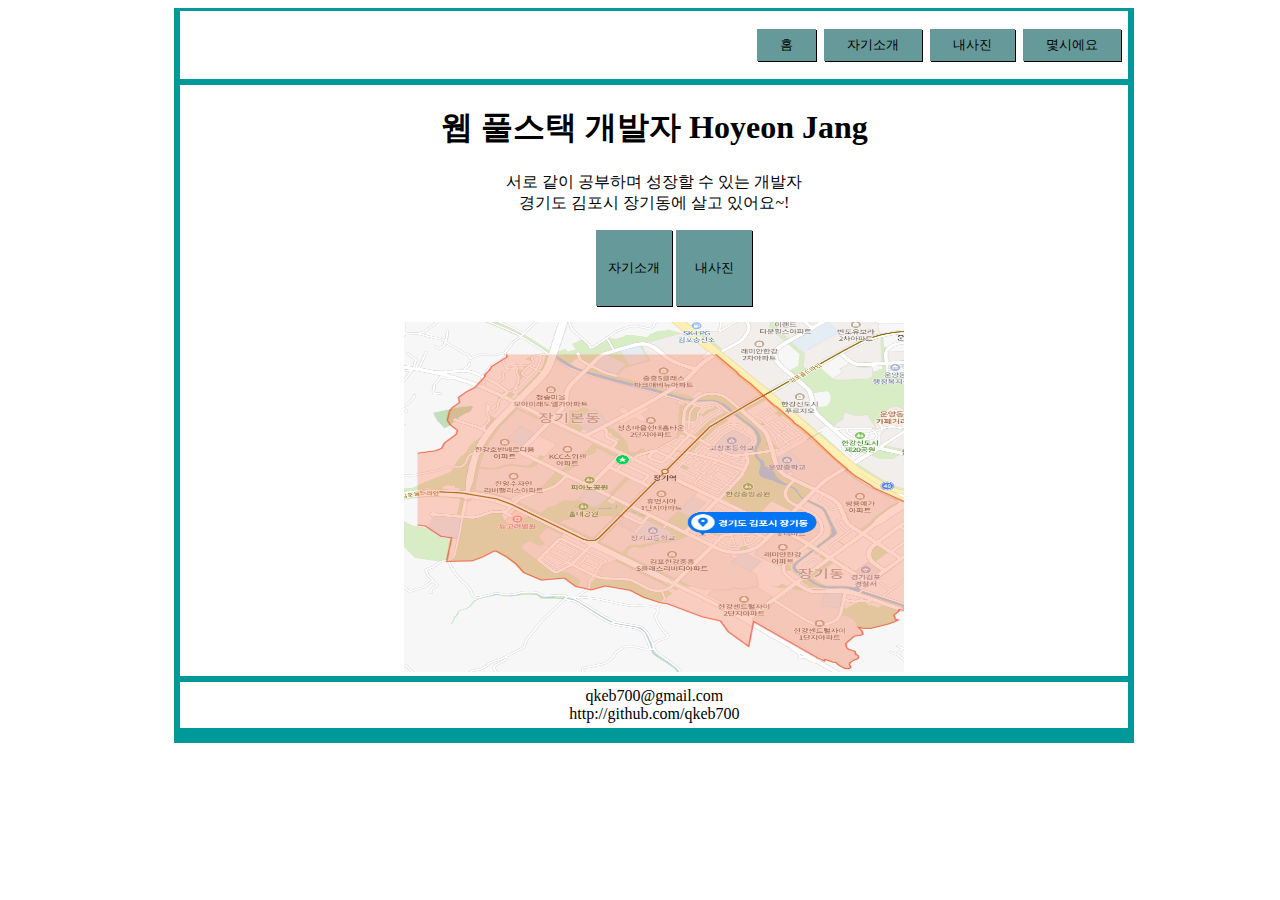
<file: webContent/index.html>
<!DOCTYPE html>
<html>
<head>
<meta charset="UTF-8">
<link rel="stylesheet" href="css/style.css">
<link rel="stylesheet" href="css/index.css">
<title>main background</title>
</head>
<body>
	<header>
		<nav>
			<ul class="header_ul">
				<li class="header_li"><button class="header_button" type="button" onclick="location.href='index.html'">홈</button></li>
				<li class="header_li"><button class="header_button" type="button" onclick="location.href='aboutme.html'">자기소개</button></li>
				<li class="header_li"><button class="header_button" type="button" onclick="location.href='photo.html'">내사진</button></li>
				<li class="header_li"><button class="header_button" type="button" onclick="location.href='today'">몇시에요</button></li>
			</ul>
		</nav>
	</header>
	<section>
		<h1>웹 풀스택 개발자 Hoyeon Jang</h1>
		<article>
			서로 같이 공부하며 성장할 수 있는 개발자
		<br>경기도 김포시 장기동에 살고 있어요~!
		</article>
		<ul class="middle_ul">
			<li class="middle_li"><button class="section_button" type="button" onclick="location.href='aboutme.html'">자기소개</button></li>
			<li class="middle_li"><button class="section_button" type="button" onclick="location.href='photo.html'">내사진</button></li>
		</ul>
		<img src="image/jangidong.png">
	</section>
	
	<footer>
		<p class="down_description">
			qkeb700@gmail.com<br>
			http://github.com/qkeb700
		</p>
	</footer>
</body>
</html>
</file>
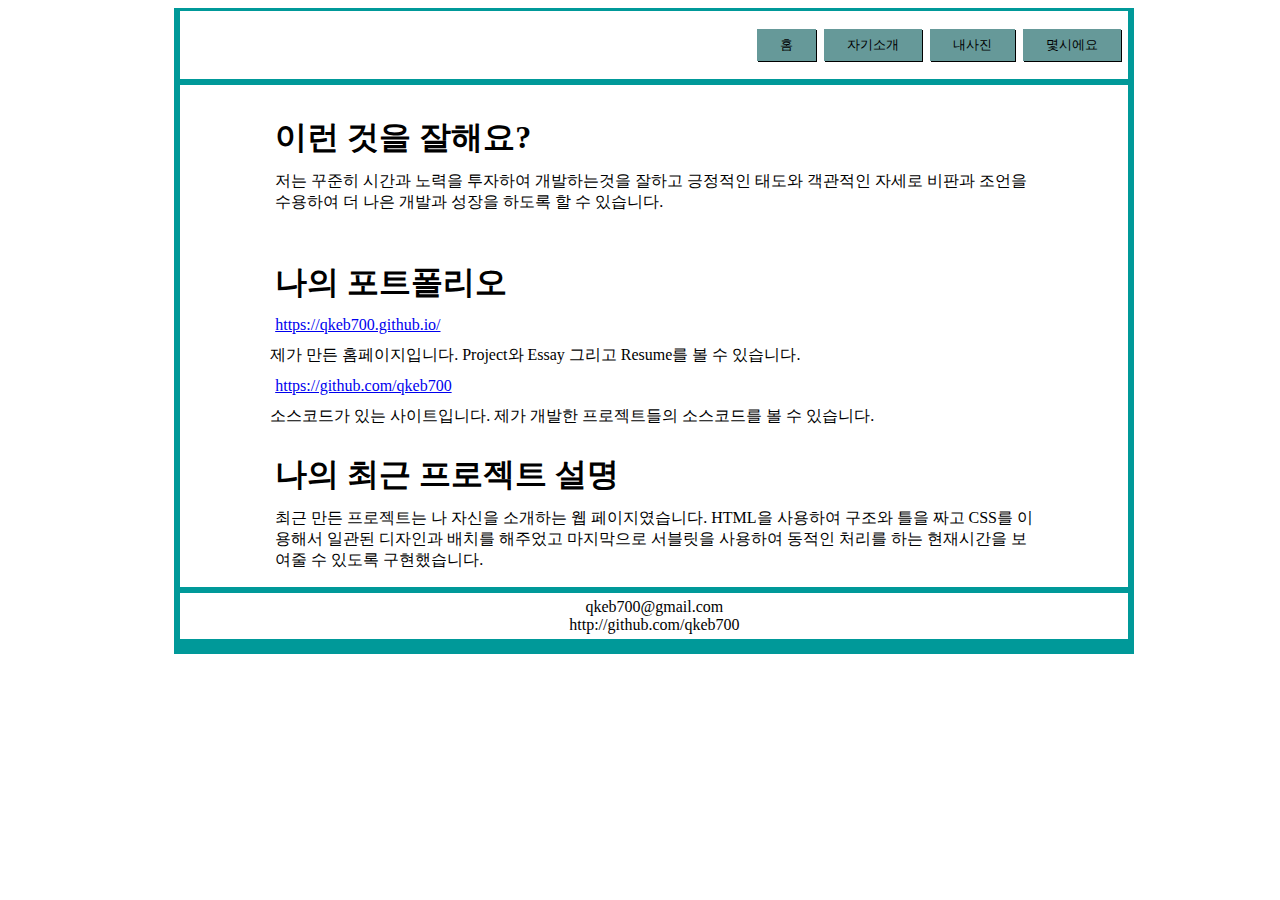
<file: webContent/aboutme.html>
<!DOCTYPE html>
<html>
<head>
<meta charset="UTF-8">
<title>Introduction</title>
<link rel="stylesheet" href="css/style.css">
<link rel="stylesheet" href="css/aboutme.css">
</head>
<body>
	<header>
		<nav>
			<ul class="header_ul">
				<li class="header_li"><button class="header_button" type="button" onclick="location.href='index.html'">홈</button></li>
				<li class="header_li"><button class="header_button" type="button" onclick="location.href='aboutme.html'">자기소개</button></li>
				<li class="header_li"><button class="header_button" type="button" onclick="location.href='photo.html'">내사진</button></li>
				<li class="header_li"><button class="header_button" type="button" onclick="location.href='today'">몇시에요</button></li>
			</ul>
		</nav>
	</header>
	<section>
		<article class="contents_adjust">
			<h1>이런 것을 잘해요?</h1>
			<p class="first_article">저는 꾸준히 시간과 노력을 투자하여 개발하는것을 잘하고 긍정적인 태도와 객관적인 자세로
			비판과 조언을 수용하여 더 나은 개발과 성장을 하도록 할 수 있습니다.</p>
		</article>
		<article class="contents_adjust">
			<h1>나의 포트폴리오</h1>
			<p><a href="https://qkeb700.github.io/">https://qkeb700.github.io/</a></p>
			<p class="after_a">제가 만든 홈페이지입니다. Project와 Essay 그리고 Resume를 볼 수 있습니다.</p>
			<p><a href="https://github.com/qkeb700">https://github.com/qkeb700</a></p>
			<p class="after_a">소스코드가 있는 사이트입니다. 제가 개발한 프로젝트들의 소스코드를 볼 수 있습니다.</p>
		</article>
		<article class="contents_adjust">
			<h1>나의 최근 프로젝트 설명</h1>
			<p>최근 만든 프로젝트는 나 자신을 소개하는 웹 페이지였습니다. HTML을 사용하여 구조와 틀을
			짜고 CSS를 이용해서 일관된 디자인과 배치를 해주었고 마지막으로 서블릿을 사용하여 동적인 처리를
			하는 현재시간을 보여줄 수 있도록 구현했습니다.</p>
		</article>
	</section>
	
	<footer>
		<p class="down_description">
			qkeb700@gmail.com<br>
			http://github.com/qkeb700
		</p>
	</footer>
</body>
</html>
</file>
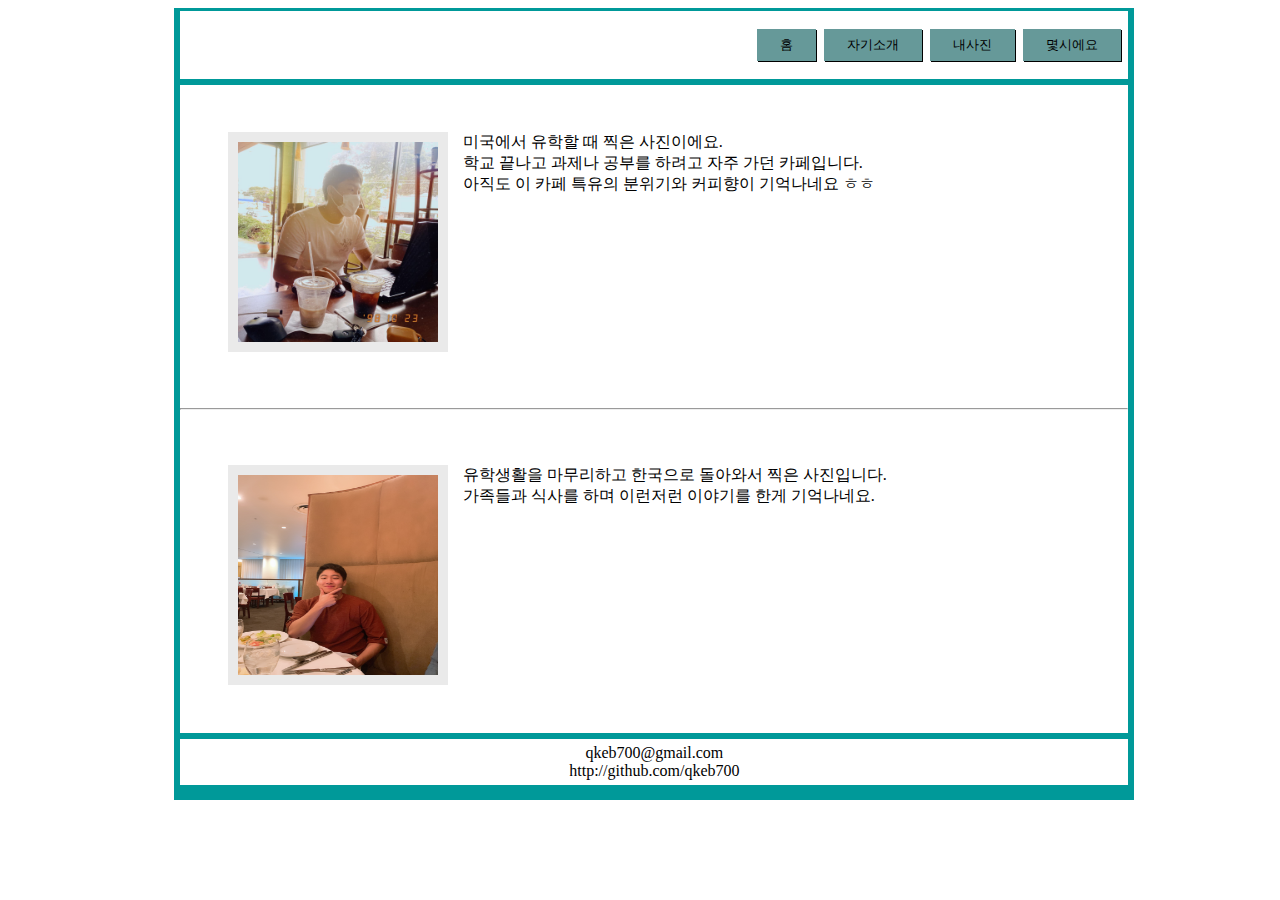
<file: webContent/photo.html>
<!DOCTYPE html>
<html>
<head>
<meta charset="UTF-8">
<title>photo page</title>
<link rel="stylesheet" href="css/style.css">
<link rel="stylesheet" href="css/photo.css">
</head>
<body>
	<header>
		<nav>
			<ul class="header_ul">
				<li class="header_li"><button class="header_button" type="button" onclick="location.href='index.html'">홈</button></li>
				<li class="header_li"><button class="header_button" type="button" onclick="location.href='aboutme.html'">자기소개</button></li>
				<li class="header_li"><button class="header_button" type="button" onclick="location.href='photo.html'">내사진</button></li>
				<li class="header_li"><button class="header_button" type="button" onclick="location.href='today'">몇시에요</button></li>
			</ul>
		</nav>
	</header>
	<section>
		<article>
			<img class="first_img" src="image/cafestudying.JPG" alt="cafe">
			<span class=img_description>
				미국에서 유학할 때 찍은 사진이에요.<br>
				학교 끝나고 과제나 공부를 하려고 자주 가던 카페입니다.<br>
				아직도 이 카페 특유의 분위기와 커피향이 기억나네요 ㅎㅎ<br>
			</span>
		</article>
		<hr>
		<article>
			<img class="second_img" src="image/restaurant.JPG" alt="restaurant">
			<span class=img_description>
				유학생활을 마무리하고 한국으로 돌아와서 찍은 사진입니다.<br>
				가족들과 식사를 하며 이런저런 이야기를 한게 기억나네요.<br>
			</span>
		</article>
	</section>
	<footer>
		<p class="down_description">
			qkeb700@gmail.com<br>
			http://github.com/qkeb700
		</p>
	</footer>
</body>
</html>
</file>
<file: webContent/css/style.css>
@charset "UTF-8";

body {
	width: 75%;
	padding-left: 13%;
}

header {
	overflow: auto;
	border: 3px solid #009999;
	border-left: 6px solid #009999;
	border-right: 6px solid #009999;
}

.header_ul {
	list-style-type: none;
	float: right;
	padding-right: 5px;
}

.header_li {
	display: inline-block;
	margin: 2px;
}

.header_button {
	background-color: #669999;
	border: 0;
	outline: 0;
	box-shadow: 1px 1px;
	padding: 7px 23px;	
}

.header_button > a {
	text-decoration: none;
	color: purple;
}
section {
	border-top: 3px solid #009999;
	border-left: 6px solid #009999;
	border-right: 6px solid #009999;
	border-bottom: 3px solid #009999;
}

.down_description {
	text-align: center;
	border-top: 3px solid #009999;
	border-left: 6px solid #009999;
	border-right: 6px solid #009999;
	border-bottom: 15px solid #009999;
	padding: 5px;
	margin-top: 0px;
}

button {
	cursor: pointer;
}
</file>
<file: webContent/css/index.css>
@charset "UTF-8";

section {
	overflow: auto;
	text-align: center;
}

.middle_ul {
	list-style-type: none;
}

.middle_li {
	display: inline-block;
	box-shadow: 1px 1px;
	
}

.section_button {
	width: 76px;
	height: 76px;
	background-color: #669999;
	border: 0;
	outline: 0;
}

.section_button > a {
	color: white;
	text-decoration: none;
}

img {
	width: 500px;
	height: 350px;
}
</file>
<file: webContent/css/aboutme.css>
@charset "UTF-8";

.contents_adjust {
	padding: 10px 10% 0px 10%;
	
}

.contents_adjust  > h1 {
	margin-bottom: -5px;
}

.after_a {
	margin: -5px -5px;
}
</file>
<file: webContent/css/photo.css>
@charset "UTF-8";


article {
	overflow: auto;
	padding: 5% 5%;
}

img {
	float: left;
	margin-right: 15px;
	border: 10px solid #eaeaea;
}

.first_img {
	width: auto;
	height: auto;
	max-width: 200px;
	max-height: 200px;
}
.second_img {
	width: auto;
	height: auto;
	width: 200px;
	max-height: 200px;
}
</file>
